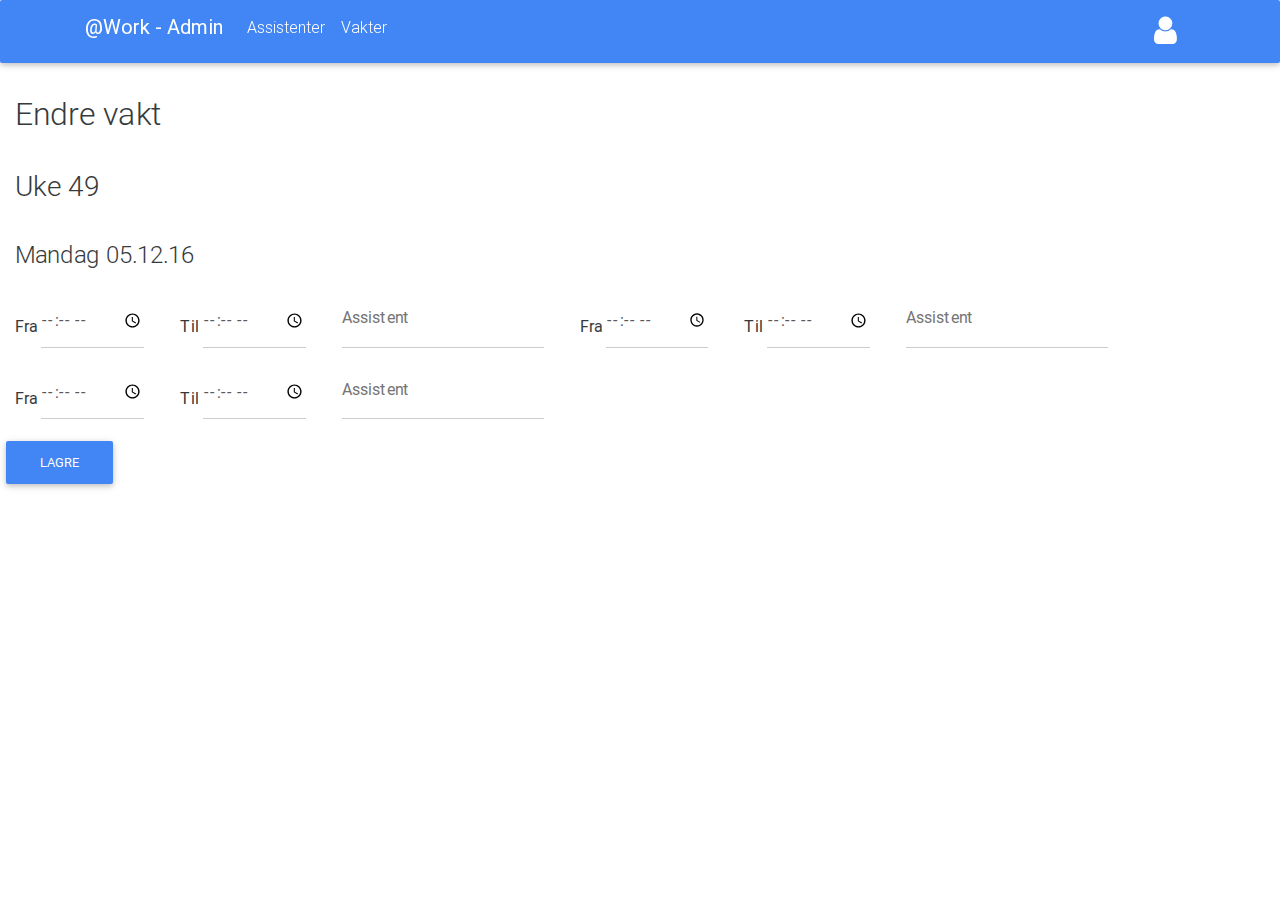
<file: endrevakt.html>
<!DOCTYPE html>
<html lang="en">

    <head>

        <meta charset="utf-8">
        <meta name="viewport" content="width=device-width, initial-scale=1, shrink-to-fit=no">
        <meta http-equiv="x-ua-compatible" content="ie=edge">

        <title>@Work</title>

        <!-- Font Awesome -->
        <link rel="stylesheet" href="https://maxcdn.bootstrapcdn.com/font-awesome/4.6.0/css/font-awesome.min.css">

        <!-- Bootstrap core CSS -->
        <link href="css/bootstrap.min.css" rel="stylesheet">

        <!-- Material Design Bootstrap -->
        <link href="css/mdb.min.css" rel="stylesheet">

        <!-- MDL -->
        <link rel="stylesheet" href="https://code.getmdl.io/1.2.1/material.indigo-red.min.css">
        
        <link rel="stylesheet" href="https://fonts.googleapis.com/icon?family=Material+Icons">
       
        <!-- Your custom styles (optional) -->
        <link href="css/style.css" rel="stylesheet">

    </head>

    <body>



        <!--Navigation-->
        <header>

            <!--Navbar-->
            <nav class="navbar navbar-dark navbar-fixed-top scrolling-navbar primary-color">

                <!-- Collapse button-->
                <button class="navbar-toggler hidden-sm-up" type="button" data-toggle="collapse" data-target="#collapseEx">
                <i class="fa fa-bars"></i></button>

                <div class="container">
                  <!--Collapse content-->
                    <div class="collapse navbar-toggleable-xs" id="collapseEx">
                        <!--Navbar Brand-->
                        <a class="navbar-brand" href="index.html">@Work - Admin</a>
                        <!--Links-->
                        <ul class="nav navbar-nav">
                            <li class="nav-item">
                                <a class="nav-link" href="index.html">Assistenter <span class="sr-only">(current)</span></a>
                            </li>
                            <li class="nav-item">
                                <a class="nav-link" href="vakter.html">Vakter</a>
                            </li>


                        </ul>

                        <!--Navbar icons-->
                        <ul class="nav navbar-nav nav-flex-icons">
                            <li class="nav-item">
                                <a class="nav-link" href="profil.html"><i class="fa fa-user fa-2x"></i></a>
                            </li>

                        </ul>

                    </div>
                    <!--/.Collapse content-->
               </div>
            </nav>
            <!--/.Navbar-->

        </header>
        <!--/Navigation-->

        <!--Main layout-->
        <main class="p-t-6">
            <div class="container-fluid">   
                <div class="row">
                    <div class="col-lg-12 col-sm-12">
                     
                       <h2>Endre vakt</h2>
                       <h3>Uke 49</h3>
                       
                        <form class="form-inline">

                            <h4>Mandag 05.12.16</h4>
                            <div class="md-form form-group">Fra
                                <input type="time" id="form91" class="form-control validate">
                                <label for="form91"></label>
                            </div>
                            <div class="md-form form-group">Til
                               
                                <input type="time" id="form92" class="form-control validate">
                                <label for="form92"></label>
                            </div>
                            <div class="md-form form-group">
                               
                                <input type="text" id="form93" class="form-control validate">
                                <label for="form93">Assistent</label>
                            </div>
                            <div class="md-form form-group">Fra
                                <input type="time" id="form91" class="form-control validate">
                                <label for="form91"></label>
                            </div>
                            <div class="md-form form-group">Til
                               
                                <input type="time" id="form92" class="form-control validate">
                                <label for="form92"></label>
                            </div>
                            <div class="md-form form-group">
                               
                                <input type="text" id="form93" class="form-control validate">
                                <label for="form93">Assistent</label>
                            </div>
                            <div class="md-form form-group">Fra
                                <input type="time" id="form91" class="form-control validate">
                                <label for="form91"></label>
                            </div>
                            <div class="md-form form-group">Til
                               
                                <input type="time" id="form92" class="form-control validate">
                                <label for="form92"></label>
                            </div>
                            <div class="md-form form-group">
                               
                                <input type="text" id="form93" class="form-control validate">
                                <label for="form93">Assistent</label>
                                
                                
                            </div>
                            </form>
                    </div>
                    <div class="row">
                        <div class="col-lg-2 col-xs-2"><a class="btn btn-primary">Lagre</a></div>
                        <div class="col-lg-10 col-xs-10">
                </div>
                </div>
            </div>
        </main>
        <!--/Main layout-->

        <!-- SCRIPTS -->

        <!-- JQuery -->
        <script type="text/javascript" src="js/jquery-3.1.1.min.js"></script>

        <!-- Bootstrap tooltips -->
        <script type="text/javascript" src="js/tether.min.js"></script>

        <!-- Bootstrap core JavaScript -->
        <script type="text/javascript" src="js/bootstrap.min.js"></script>

        <!-- MDB core JavaScript -->
        <script type="text/javascript" src="js/mdb.min.js"></script>
        
        <!-- MDL -->
        <script defer src="https://code.getmdl.io/1.2.1/material.min.js"></script>



    </body>

</html>
</file>
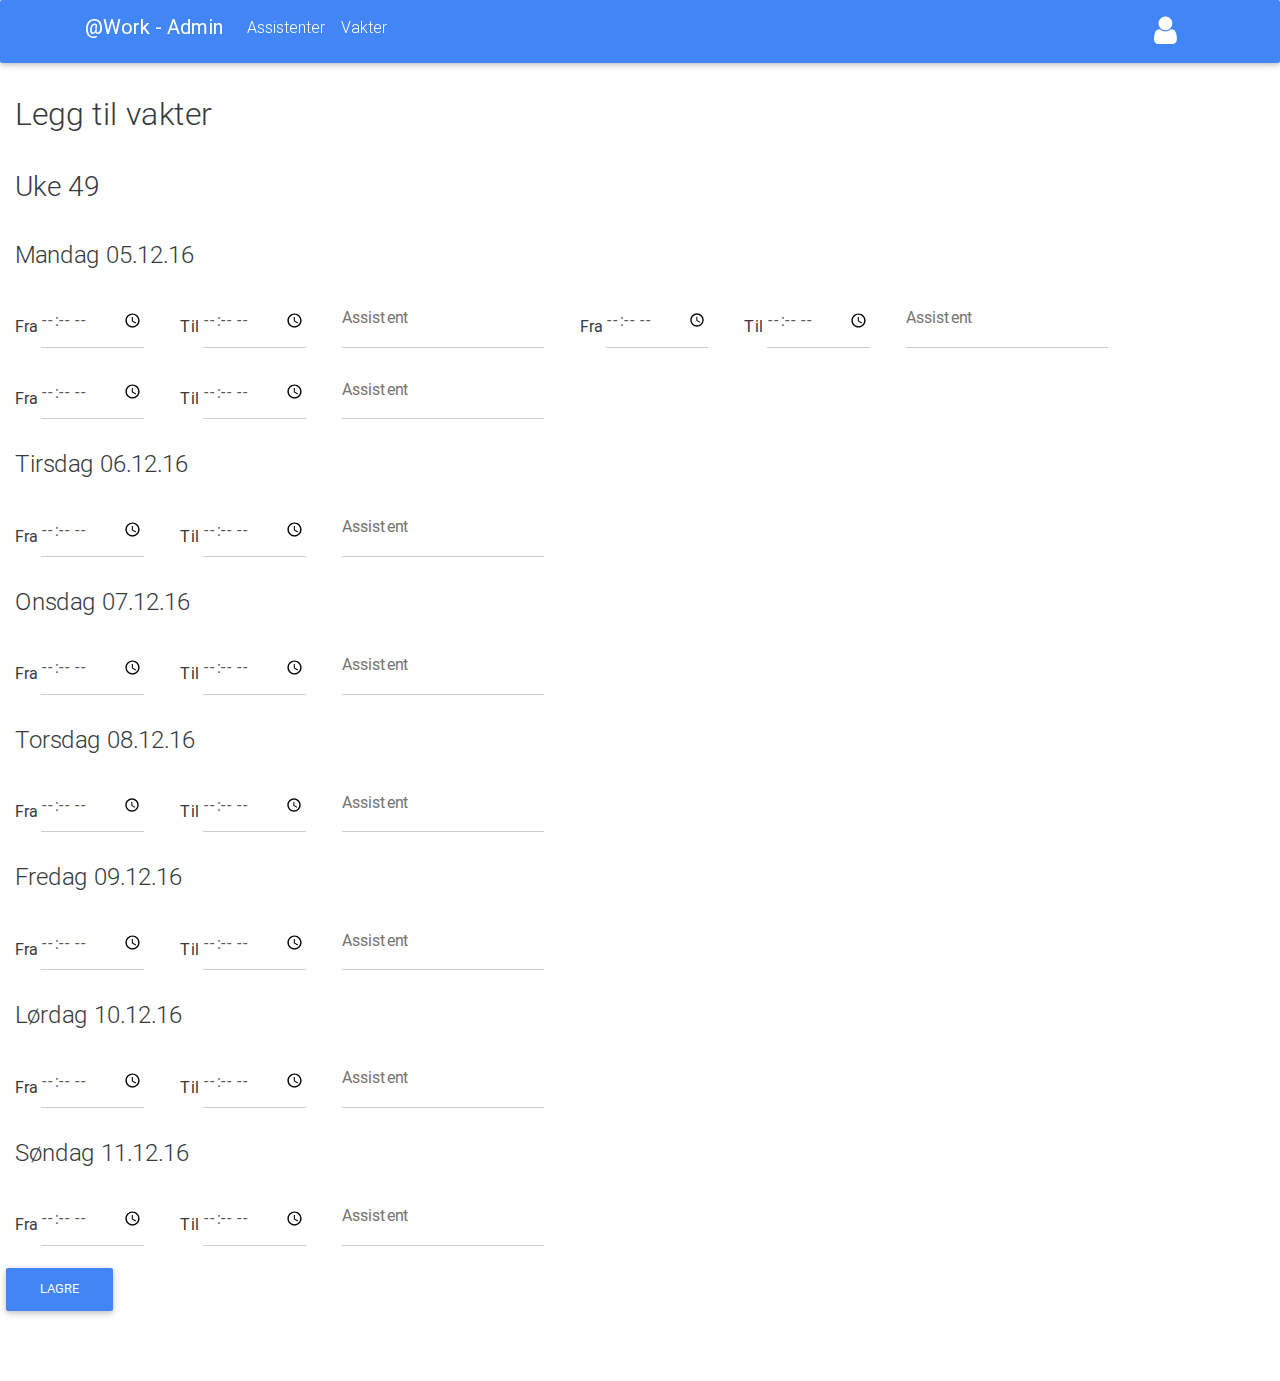
<file: nyevakter.html>
<!DOCTYPE html>
<html lang="en">

    <head>

        <meta charset="utf-8">
        <meta name="viewport" content="width=device-width, initial-scale=1, shrink-to-fit=no">
        <meta http-equiv="x-ua-compatible" content="ie=edge">

        <title>@Work</title>

        <!-- Font Awesome -->
        <link rel="stylesheet" href="https://maxcdn.bootstrapcdn.com/font-awesome/4.6.0/css/font-awesome.min.css">

        <!-- Bootstrap core CSS -->
        <link href="css/bootstrap.min.css" rel="stylesheet">

        <!-- Material Design Bootstrap -->
        <link href="css/mdb.min.css" rel="stylesheet">

        <!-- MDL -->
        <link rel="stylesheet" href="https://code.getmdl.io/1.2.1/material.indigo-red.min.css">
        
        <link rel="stylesheet" href="https://fonts.googleapis.com/icon?family=Material+Icons">
       
        <!-- Your custom styles (optional) -->
        <link href="css/style.css" rel="stylesheet">

    </head>

    <body>



        <!--Navigation-->
        <header>

            <!--Navbar-->
            <nav class="navbar navbar-dark navbar-fixed-top scrolling-navbar primary-color">

                <!-- Collapse button-->
                <button class="navbar-toggler hidden-sm-up" type="button" data-toggle="collapse" data-target="#collapseEx">
                <i class="fa fa-bars"></i></button>

                <div class="container">
                  <!--Collapse content-->
                    <div class="collapse navbar-toggleable-xs" id="collapseEx">
                        <!--Navbar Brand-->
                        <a class="navbar-brand" href="index.html">@Work - Admin</a>
                        <!--Links-->
                        <ul class="nav navbar-nav">
                            <li class="nav-item">
                                <a class="nav-link" href="index.html">Assistenter <span class="sr-only">(current)</span></a>
                            </li>
                            <li class="nav-item">
                                <a class="nav-link" href="vakter.html">Vakter</a>
                            </li>


                        </ul>

                        <!--Navbar icons-->
                        <ul class="nav navbar-nav nav-flex-icons">
                            <li class="nav-item">
                                <a class="nav-link" href="profil.html"><i class="fa fa-user fa-2x"></i></a>
                            </li>

                        </ul>

                    </div>
                    <!--/.Collapse content-->
               </div>
            </nav>
            <!--/.Navbar-->

        </header>
        <!--/Navigation-->

        <!--Main layout-->
        <main class="p-t-6">
            <div class="container-fluid">   
                <div class="row">
                    <div class="col-lg-12 col-sm-12">
                       <h2>Legg til vakter</h2>
                       <h3>Uke 49</h3>
                       
                        <form class="form-inline">

                            <h4>Mandag 05.12.16</h4>
                            <div class="md-form form-group">Fra
                                <input type="time" id="form91" class="form-control validate">
                                <label for="form91"></label>
                            </div>
                            <div class="md-form form-group">Til
                               
                                <input type="time" id="form92" class="form-control validate">
                                <label for="form92"></label>
                            </div>
                            <div class="md-form form-group">
                               
                                <input type="text" id="form93" class="form-control validate">
                                <label for="form93">Assistent</label>
                            </div>
                            <div class="md-form form-group">Fra
                                <input type="time" id="form91" class="form-control validate">
                                <label for="form91"></label>
                            </div>
                            <div class="md-form form-group">Til
                               
                                <input type="time" id="form92" class="form-control validate">
                                <label for="form92"></label>
                            </div>
                            <div class="md-form form-group">
                               
                                <input type="text" id="form93" class="form-control validate">
                                <label for="form93">Assistent</label>
                            </div>
                            <div class="md-form form-group">Fra
                                <input type="time" id="form91" class="form-control validate">
                                <label for="form91"></label>
                            </div>
                            <div class="md-form form-group">Til
                               
                                <input type="time" id="form92" class="form-control validate">
                                <label for="form92"></label>
                            </div>
                            <div class="md-form form-group">
                               
                                <input type="text" id="form93" class="form-control validate">
                                <label for="form93">Assistent</label>
                            </div>
                            
                            <h4>Tirsdag 06.12.16</h4>
                            <div class="md-form form-group">Fra
                                <input type="time" id="form94" class="form-control validate">
                                <label for="form94"></label>
                            </div>
                            <div class="md-form form-group">Til
                               
                                <input type="time" id="form95" class="form-control validate">
                                <label for="form95"></label>
                            </div>
                            <div class="md-form form-group">
                               
                                <input type="text" id="form96" class="form-control validate">
                                <label for="form96">Assistent</label>
                            </div>
                            
                            <h4>Onsdag 07.12.16</h4>
                            <div class="md-form form-group">Fra
                                <input type="time" id="form97" class="form-control validate">
                                <label for="form97"></label>
                            </div>
                            <div class="md-form form-group">Til
                               
                                <input type="time" id="form98" class="form-control validate">
                                <label for="form98"></label>
                            </div>
                            <div class="md-form form-group">
                               
                                <input type="text" id="form99" class="form-control validate">
                                <label for="form99">Assistent</label>
                            </div>
                            
                            <h4>Torsdag 08.12.16</h4>
                            <div class="md-form form-group">Fra
                                <input type="time" id="form100" class="form-control validate">
                                <label for="form100"></label>
                            </div>
                            <div class="md-form form-group">Til
                               
                                <input type="time" id="form101" class="form-control validate">
                                <label for="form101"></label>
                            </div>
                            <div class="md-form form-group">
                               
                                <input type="text" id="form102" class="form-control validate">
                                <label for="form102">Assistent</label>
                            </div>
                            
                            <h4>Fredag 09.12.16</h4>
                            <div class="md-form form-group">Fra
                                <input type="time" id="form103" class="form-control validate">
                                <label for="form103"></label>
                            </div>
                            <div class="md-form form-group">Til
                               
                                <input type="time" id="form104" class="form-control validate">
                                <label for="form104"></label>
                            </div>
                            <div class="md-form form-group">
                               
                                <input type="text" id="form105" class="form-control validate">
                                <label for="form105">Assistent</label>
                            </div>
                            
                            <h4>Lørdag 10.12.16</h4>
                            <div class="md-form form-group">Fra
                                <input type="time" id="form106" class="form-control validate">
                                <label for="form106"></label>
                            </div>
                            <div class="md-form form-group">Til
                               
                                <input type="time" id="form107" class="form-control validate">
                                <label for="form107"></label>
                            </div>
                            <div class="md-form form-group">
                               
                                <input type="text" id="form108" class="form-control validate">
                                <label for="form108">Assistent</label>
                            </div>
                            
                            <h4>Søndag 11.12.16</h4>
                            <div class="md-form form-group">Fra
                                <input type="time" id="form109" class="form-control validate">
                                <label for="form109"></label>
                            </div>
                            <div class="md-form form-group">Til
                               
                                <input type="time" id="form110" class="form-control validate">
                                <label for="form110"></label>
                            </div>
                            <div class="md-form form-group">
                               
                                <input type="text" id="form111" class="form-control validate">
                                <label for="form111">Assistent</label>
                            </div>
                            
                            
                        </form>
                           
                     
                    </div>
                
                <div class="row">
                    <div class="col-lg-2 col-xs-2"><a class="btn btn-primary">Lagre</a></div>
                    <div class="col-lg-10 col-xs-10">
                </div>
            
            </div>
        </main>
        <!--/Main layout-->

        <!-- SCRIPTS -->

        <!-- JQuery -->
        <script type="text/javascript" src="js/jquery-3.1.1.min.js"></script>

        <!-- Bootstrap tooltips -->
        <script type="text/javascript" src="js/tether.min.js"></script>

        <!-- Bootstrap core JavaScript -->
        <script type="text/javascript" src="js/bootstrap.min.js"></script>

        <!-- MDB core JavaScript -->
        <script type="text/javascript" src="js/mdb.min.js"></script>
        
        <!-- MDL -->
        <script defer src="https://code.getmdl.io/1.2.1/material.min.js"></script>



    </body>

</html>
</file>
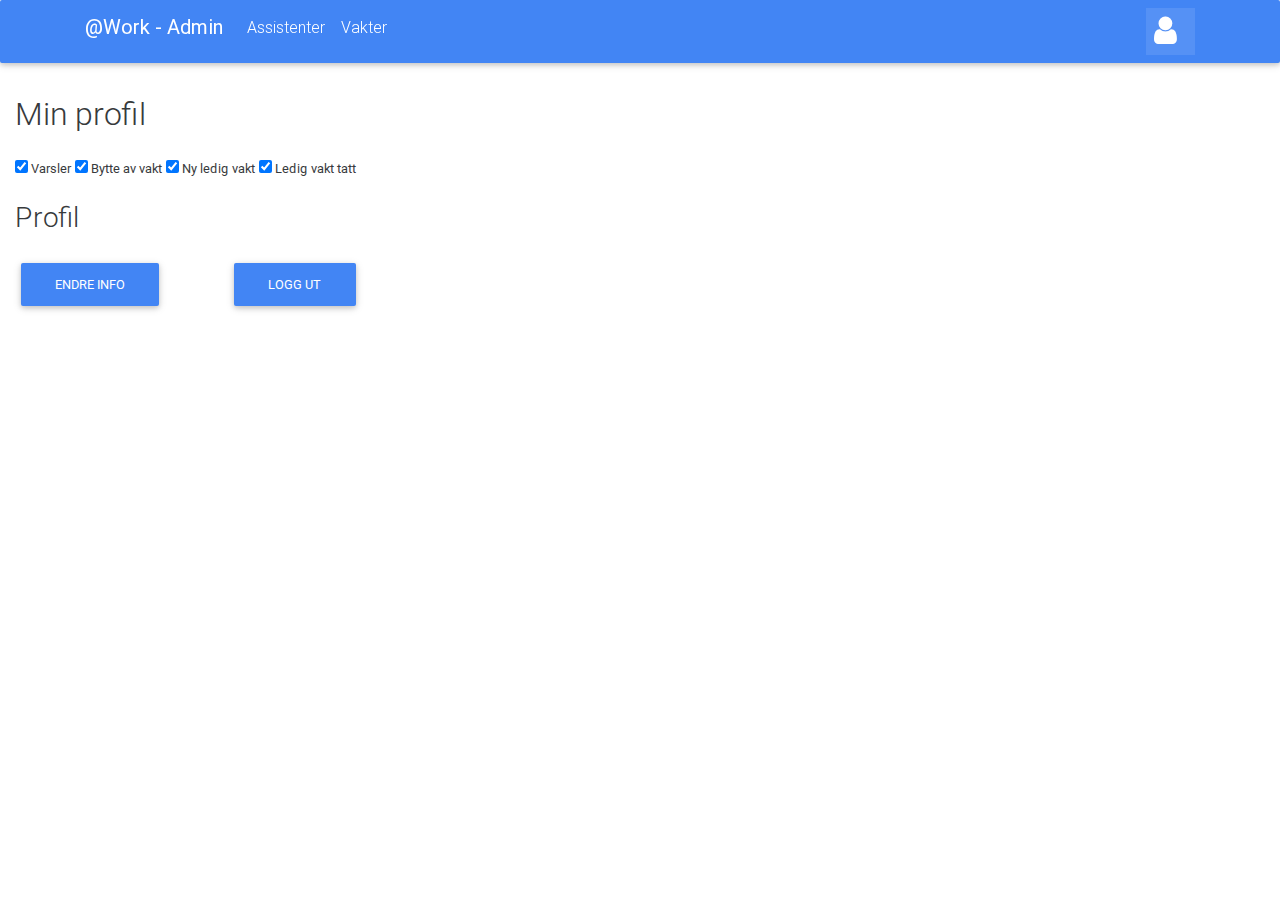
<file: profil.html>
<!DOCTYPE html>
<html lang="en">

    <head>

        <meta charset="utf-8">
        <meta name="viewport" content="width=device-width, initial-scale=1, shrink-to-fit=no">
        <meta http-equiv="x-ua-compatible" content="ie=edge">

        <title>@Work</title>

        <!-- Font Awesome -->
        <link rel="stylesheet" href="https://maxcdn.bootstrapcdn.com/font-awesome/4.6.0/css/font-awesome.min.css">

        <!-- Bootstrap core CSS -->
        <link href="css/bootstrap.min.css" rel="stylesheet">

        <!-- Material Design Bootstrap -->
        <link href="css/mdb.min.css" rel="stylesheet">

        <!-- MDL -->
        <link rel="stylesheet" href="https://code.getmdl.io/1.2.1/material.indigo-red.min.css">
        
        <link rel="stylesheet" href="https://fonts.googleapis.com/icon?family=Material+Icons">
       
        <!-- Your custom styles (optional) -->
        <link href="css/style.css" rel="stylesheet">

    </head>

    <body>



        <!--Navigation-->
        <header>

            <!--Navbar-->
            <nav class="navbar navbar-dark navbar-fixed-top scrolling-navbar primary-color">

                <!-- Collapse button-->
                <button class="navbar-toggler hidden-sm-up" type="button" data-toggle="collapse" data-target="#collapseEx">
                <i class="fa fa-bars"></i></button>

                <div class="container">
                  <!--Collapse content-->
                    <div class="collapse navbar-toggleable-xs" id="collapseEx">
                        <!--Navbar Brand-->
                        <a class="navbar-brand" href="index.html">@Work - Admin</a>
                        <!--Links-->
                        <ul class="nav navbar-nav">
                            <li class="nav-item">
                                <a class="nav-link" href="index.html">Assistenter </a>
                            </li>
                            <li class="nav-item">
                                <a class="nav-link" href="vakter.html">Vakter</a>
                            </li>


                        </ul>

                        <!--Navbar icons-->
                        <ul class="nav navbar-nav nav-flex-icons">
                            <li class="nav-item active">
                                <a class="nav-link" href="profil.html"><i class="fa fa-user fa-2x"></i><span class="sr-only">(current)</span></a>
                            </li>

                        </ul>

                    </div>
                    <!--/.Collapse content-->
               </div>
            </nav>
            <!--/.Navbar-->

        </header>
        <!--/Navigation-->

        <!--Main layout-->
        <main class="p-t-6">
            <div class="container-fluid">   
               <div class="row">
                   <div class="col-lg-12">
                      <h2>Min profil</h2>
                      
                       <label class="mdl-switch mdl-js-switch mdl-js-ripple-effect" for="switch-1">
                          <input type="checkbox" id="switch-1" class="mdl-switch__input" checked>
                           <span class="mdl-switch__label">Varsler</span>
                       </label>
                       
                       <label class="mdl-switch mdl-js-switch mdl-js-ripple-effect" for="switch-1">
                          <input type="checkbox" id="switch-2" class="mdl-switch__input" checked>
                          <span class="mdl-switch__label">Bytte av vakt</span>
                       </label>
                       <label class="mdl-switch mdl-js-switch mdl-js-ripple-effect" for="switch-1">
                          <input type="checkbox" id="switch-3" class="mdl-switch__input" checked>
                          <span class="mdl-switch__label">Ny ledig vakt</span>
                       </label>
                       <label class="mdl-switch mdl-js-switch mdl-js-ripple-effect" for="switch-1">
                          <input type="checkbox" id="switch-4" class="mdl-switch__input" checked>
                          <span class="mdl-switch__label">Ledig vakt tatt</span>
                       </label>

                        <h3>Profil</h3>

                   </div>
                   
               </div>
                      
                    <div class="row">
                        <div class="col-lg-2 col-xs-2"><a class="btn btn-primary">Endre info</a></div>
                        <div class="col-lg-2 col-xs-2"><a class="btn btn-primary">Logg ut</a></div>
                        <div class="col-lg-8 col-xs-8">
                </div>
                
                
            </div>
        </main>
        <!--/Main layout-->

        <!-- SCRIPTS -->

        <!-- JQuery -->
        <script type="text/javascript" src="js/jquery-3.1.1.min.js"></script>

        <!-- Bootstrap tooltips -->
        <script type="text/javascript" src="js/tether.min.js"></script>

        <!-- Bootstrap core JavaScript -->
        <script type="text/javascript" src="js/bootstrap.min.js"></script>

        <!-- MDB core JavaScript -->
        <script type="text/javascript" src="js/mdb.min.js"></script>
        
        <!-- MDL -->
        <script defer src="https://code.getmdl.io/1.2.1/material.min.js"></script>



    </body>

</html>
</file>
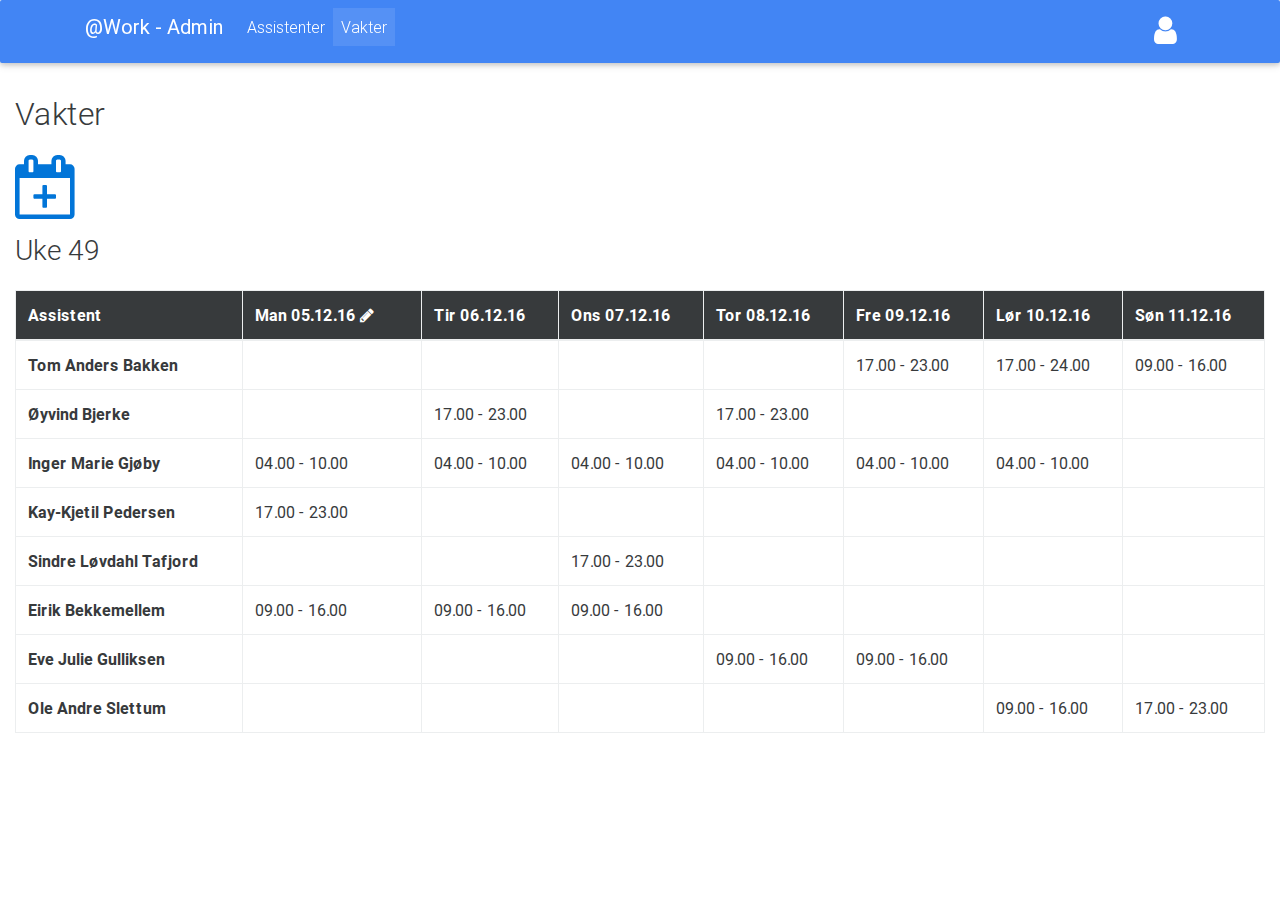
<file: vakter.html>
<!DOCTYPE html>
<html lang="en">

    <head>

        <meta charset="utf-8">
        <meta name="viewport" content="width=device-width, initial-scale=1, shrink-to-fit=no">
        <meta http-equiv="x-ua-compatible" content="ie=edge">

        <title>@Work</title>

        <!-- Font Awesome -->
        <link rel="stylesheet" href="https://maxcdn.bootstrapcdn.com/font-awesome/4.6.0/css/font-awesome.min.css">

        <!-- Bootstrap core CSS -->
        <link href="css/bootstrap.min.css" rel="stylesheet">

        <!-- Material Design Bootstrap -->
        <link href="css/mdb.min.css" rel="stylesheet">

        <!-- MDL -->
        <link rel="stylesheet" href="https://code.getmdl.io/1.2.1/material.indigo-red.min.css">
        
        <link rel="stylesheet" href="https://fonts.googleapis.com/icon?family=Material+Icons">
        
        <!-- Your custom styles (optional) -->
        <link href="css/style.css" rel="stylesheet">

    </head>

    <body>



        <!--Navigation-->
        <header>

            <!--Navbar-->
            <nav class="navbar navbar-dark navbar-fixed-top scrolling-navbar primary-color">

                <!-- Collapse button-->
                <button class="navbar-toggler hidden-sm-up" type="button" data-toggle="collapse" data-target="#collapseEx">
                <i class="fa fa-bars"></i></button>

                <div class="container">
                  <!--Collapse content-->
                    <div class="collapse navbar-toggleable-xs" id="collapseEx">
                        <!--Navbar Brand-->
                        <a class="navbar-brand" href="index.html">@Work - Admin</a>
                        <!--Links-->
                        <ul class="nav navbar-nav">
                            <li class="nav-item">
                                <a class="nav-link" href="index.html">Assistenter </a>
                            </li>
                            <li class="nav-item active">
                                <a class="nav-link" href="vakter.html">Vakter<span class="sr-only">(current)</span></a>
                            </li>


                        </ul>

                        <!--Navbar icons-->
                        <ul class="nav navbar-nav nav-flex-icons">
                            <li class="nav-item">
                                <a class="nav-link" href="profil.html"><i class="fa fa-user fa-2x"></i></a>
                            </li>

                        </ul>

                    </div>
                    <!--/.Collapse content-->
               </div>
            </nav>
            <!--/.Navbar-->

        </header>
        <!--/Navigation-->

        <!--Main layout-->
        <main class="p-t-6">
            <div class="container-fluid">   
               <div class="row">
                   <div class="col-lg-12">
                    <h2>Vakter</h2>
                       <a href="nyevakter.html"><i class="fa fa-calendar-plus-o fa-4x"></i> </a>
                    <h3>Uke 49</h3>
                     <div class="table-responsive" id="pc">
                      <table class="table table-bordered">
                          <thead class="thead-inverse">
                               <tr>
                                   <th>Assistent</th>
                                   <th>Man 05.12.16 <a class="white-text" href="endrevakt.html"><i class="fa fa-pencil"></i></a></th>
                                   <th>Tir 06.12.16 </th>
                                   <th>Ons 07.12.16 </th>
                                   <th>Tor 08.12.16 </th>
                                   <th>Fre 09.12.16 </th>
                                   <th>Lør 10.12.16 </th>
                                   <th>Søn 11.12.16 </th>
                               </tr>
                           </thead>
                           <tbody>
                               <tr>
                                   <th scope="row">Tom Anders Bakken</th>
                                   <td></td>
                                   <td></td>
                                   <td></td>
                                   <td></td>
                                   <td>17.00 - 23.00</td>
                                   <td>17.00 - 24.00</td>
                                   <td>09.00 - 16.00</td>
                               </tr>
                               <tr>
                                   <th scope="row">Øyvind Bjerke</th>
                                   <td></td>
                                   <td>17.00 - 23.00</td>
                                   <td></td>
                                   <td>17.00 - 23.00</td>
                                   <td></td>
                                   <td></td>
                                   <td></td>
                               </tr>
                               <tr>
                                   <th scope="row">Inger Marie Gjøby</th>
                                   <td>04.00 - 10.00</td>
                                   <td>04.00 - 10.00</td>
                                   <td>04.00 - 10.00</td>
                                   <td>04.00 - 10.00</td>
                                   <td>04.00 - 10.00</td>
                                   <td>04.00 - 10.00</td>
                                   <td></td>
                               </tr>
                               <tr>
                                   <th scope="row">Kay-Kjetil Pedersen</th>
                                   <td>17.00 - 23.00</td>
                                   <td></td>
                                   <td></td>
                                   <td></td>
                                   <td></td>
                                   <td></td>
                                   <td></td>
                               </tr>
                               <tr>
                                   <th scope="row">Sindre Løvdahl Tafjord</th>
                                   <td></td>
                                   <td></td>
                                   <td>17.00 - 23.00</td>
                                   <td></td>
                                   <td></td>
                                   <td></td>
                                   <td></td>
                               </tr>
                               <tr>
                                   <th scope="row">Eirik Bekkemellem</th>
                                   <td>09.00 - 16.00</td>
                                   <td>09.00 - 16.00</td>
                                   <td>09.00 - 16.00</td>
                                   <td></td>
                                   <td></td>
                                   <td></td>
                                   <td></td>
                               </tr>
                               <tr>
                                   <th scope="row">Eve Julie Gulliksen</th>
                                   <td></td>
                                   <td></td>
                                   <td></td>
                                   <td>09.00 - 16.00</td>
                                   <td>09.00 - 16.00</td>
                                   <td></td>
                                   <td></td>
                               </tr>
                               <tr>
                                   <th scope="row">Ole Andre Slettum</th>
                                   <td></td>
                                   <td></td>
                                   <td></td>
                                   <td></td>
                                   <td></td>
                                   <td>09.00 - 16.00</td>
                                   <td>17.00 - 23.00</td>
                               </tr>
                           </tbody>
                        </table>
                        </div>
                    </div>
               </div>
               <div class="row">
                  <div class="col-sm-12">

                    <div class="table-responsive" id="mobile">
                      <table class="table table-bordered">
                          <thead class="thead-inverse">
                               <tr>
                                   <th>Assistent</th>
                                   <th>Man 05.12.16 <a class="white-text" href="endrevakt.html"><i class="fa fa-pencil"></i></a></th>
                                </tr>
                          </thead>
                               <tr>
                                   <th scope="row">Inger Marie Gjøby</th>
                                   <td>04.00 - 10.00</td>
                               </tr>
                               <tr>
                                   <th scope="row">Eirik Bekkemellem</th>
                                   <td>09.00 - 16.00</td>
                               </tr>
                               <tr>
                                   <th scope="row">Kay-Kjetil Pedersen</th>
                                   <td>17.00 - 23.00</td>
                               </tr>
                        <thead class="thead-inverse">
                               <tr>
                                   <th>Assistent</th>
                                   <th>Tir 06.12.16 <a class="white-text"><i class="fa fa-pencil"></i></a></th>
                                </tr>
                        </thead>
                               <tr>
                                   <th scope="row">Inger Marie Gjøby</th>
                                   <td>04.00 - 10.00</td>
                               </tr>
                               <tr>
                                   <th scope="row">Eirik Bekkemellem</th>
                                   <td>09.00 - 16.00</td>
                               </tr>
                               <tr>
                                   <th scope="row">Øyvind Bjerke</th>
                                   <td>17.00 - 23.00</td>
                               </tr>
                        <thead class="thead-inverse">
                               <tr>
                                   <th>Assistent</th>
                                   <th>Ons 07.12.16 <a class="white-text"><i class="fa fa-pencil"></i></a></th>
                                </tr>
                          </thead>
                               <tr>
                                   <th scope="row">Inger Marie Gjøby</th>
                                   <td>04.00 - 10.00</td>
                               </tr>
                               <tr>
                                   <th scope="row">Eirik Bekkemellem</th>
                                   <td>09.00 - 16.00</td>
                               </tr>
                               <tr>
                                   <th scope="row">Sindre Løvdahl Tafjord</th>
                                   <td>17.00 - 23.00</td>
                               </tr>
                        <thead class="thead-inverse">
                               <tr>
                                   <th>Assistent</th>
                                   <th>Tor 08.12.16 <a class="white-text"><i class="fa fa-pencil"></i></a></th>
                                </tr>
                          </thead>
                               <tr>
                                   <th scope="row">Inger Marie Gjøby</th>
                                   <td>04.00 - 10.00</td>
                               </tr>
                               <tr>
                                   <th scope="row">Julie Gulliksen</th>
                                   <td>09.00 - 16.00</td>
                               </tr>
                               <tr>
                                   <th scope="row">Sindre Løvdahl Tafjord</th>
                                   <td>17.00 - 23.00</td>
                               </tr>
                        <thead class="thead-inverse">
                               <tr>
                                   <th>Assistent</th>
                                   <th>Fre 09.12.16 <a class="white-text"><i class="fa fa-pencil"></i></a></th>
                                </tr>
                          </thead>
                               <tr>
                                   <th scope="row">Inger Marie Gjøby</th>
                                   <td>04.00 - 10.00</td>
                               </tr>
                               <tr>
                                   <th scope="row">Julie Gulliksen</th>
                                   <td>09.00 - 16.00</td>
                               </tr>
                               <tr>
                                   <th scope="row">Tom Anders Bakken</th>
                                   <td>17.00 - 23.00</td>
                               </tr>
                        <thead class="thead-inverse">
                               <tr>
                                   <th>Assistent</th>
                                   <th>Lør 10.12.16 <a class="white-text"><i class="fa fa-pencil"></i></a></th>
                                </tr>
                          </thead>
                               <tr>
                                   <th scope="row">Inger Marie Gjøby</th>
                                   <td>04.00 - 10.00</td>
                               </tr>
                               <tr>
                                   <th scope="row">Ole Andre Slettum</th>
                                   <td>09.00 - 16.00</td>
                               </tr>
                               <tr>
                                   <th scope="row">Tom Anders Bakken</th>
                                   <td>17.00 - 24.00</td>
                               </tr>
                        <thead class="thead-inverse">
                               <tr>
                                   <th>Assistent</th>
                                   <th>Søn 11.12.16 <a class="white-text"><i class="fa fa-pencil"></i></a></th>
                                </tr>
                          </thead>
                               <tr>
                                   <th scope="row">Tom Anders Bakken</th>
                                   <td>09.00 - 16.00</td>
                               </tr>
                               <tr>
                                   <th scope="row">Ole Andre Slettum</th>
                                   <td>17.00 - 23.00</td>
                               </tr>
                           </tbody>
                        </table>
                    </div>
                  </div>
               </div>
               
               
               </div>  
                               
        </main>
        <!--/Main layout-->

        <!-- SCRIPTS -->

        <!-- JQuery -->
        <script type="text/javascript" src="js/jquery-3.1.1.min.js"></script>

        <!-- Bootstrap tooltips -->
        <script type="text/javascript" src="js/tether.min.js"></script>

        <!-- Bootstrap core JavaScript -->
        <script type="text/javascript" src="js/bootstrap.min.js"></script>

        <!-- MDB core JavaScript -->
        <script type="text/javascript" src="js/mdb.min.js"></script>
        
        <!-- MDL -->
        <script defer src="https://code.getmdl.io/1.2.1/material.min.js"></script>



    </body>

</html>
</file>
<file: css/style.css>
/* YOUR CUSTOM STYLES */
.extra-margins {
    margin-top: 1rem;
    margin-bottom: 2.5rem;
}

main {
    padding-top: 5rem;
    padding-bottom: 4rem;
}


@-moz-document url-prefix() {
  fieldset { display: table-cell; }
}


h3,h4,h2 {
    padding-top: 1rem;
    padding-bottom: 1rem;
    
}

.fa {
    padding-right: 10px;
}

.mdl-switch {
    
}

#pc {
     display: none; /* This is how it looks on mobile */
}

@media (min-width: 1100px) {
  #pc {
    display: block; /* This is how it looks on desktop */
  }
}

#mobile {
     display: none; /* This is how it looks on mobile */
}

@media (max-width: 1100px) {
  #mobile {
    display: block; /* This is how it looks on desktop */
  }
}
</file>
